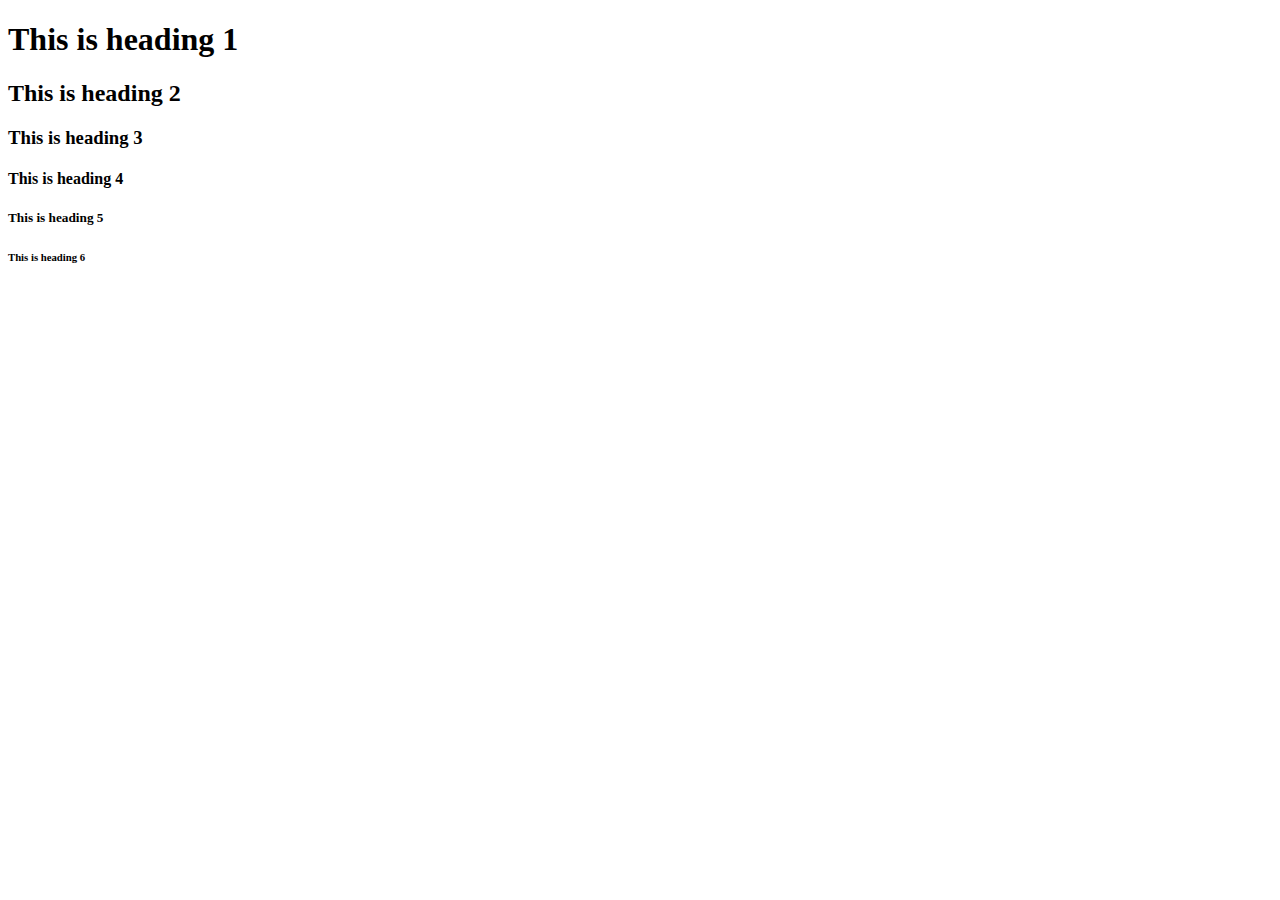
<file: assets/use_case_1/index.html>
<!DOCTYPE html>
<html>
    <body>
        <h1>This is heading 1</h1>
        <h2>This is heading 2</h2>
        <h3>This is heading 3</h3>
        <h4>This is heading 4</h4>
        <h5>This is heading 5</h5>
        <h6>This is heading 6</h6>
    </body>
</html>
</file>
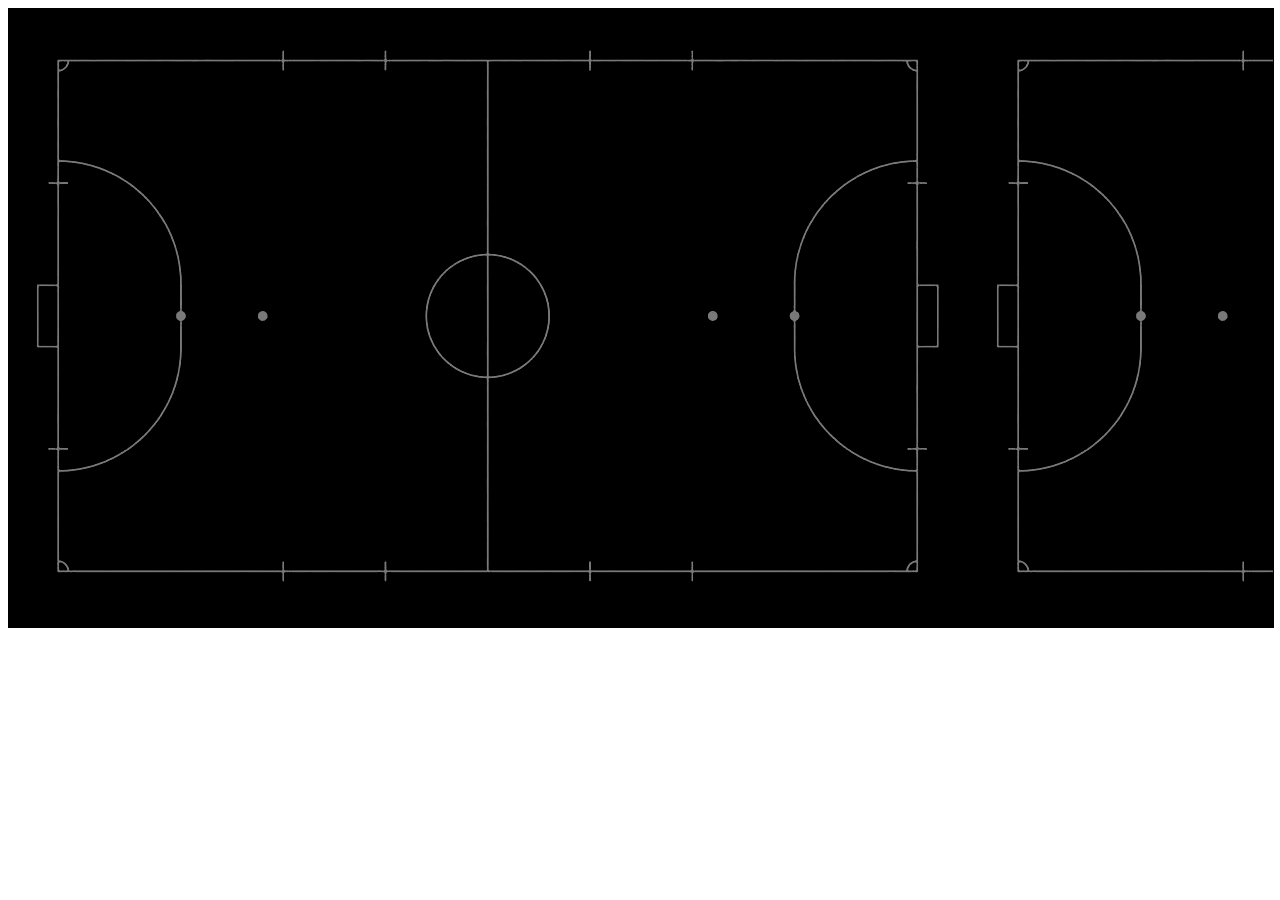
<file: assets/use_case_3/index.html>
<!DOCTYPE html>
<html>
    <head>
        <link crossorigin="anonymous" href="style.css" rel="stylesheet">
    </head>

    <body>
        <div class="container">
            <canvas id="canvas" width="960px" height="614px"></canvas>
        </div>

        <script src="simpleheat.js"></script>
        <script src="data.js"></script>
        <script src="logic.js"></script>
    </body>
</html>
</file>
<file: assets/use_case_3/style.css>
.container {
    position: relative;
    width: 100%;
    height: 100%;
    border: 1px solid black;
    background-image: url(field.png);
    background-color: black;
}

#canvas {
    position: relative;
}
</file>
